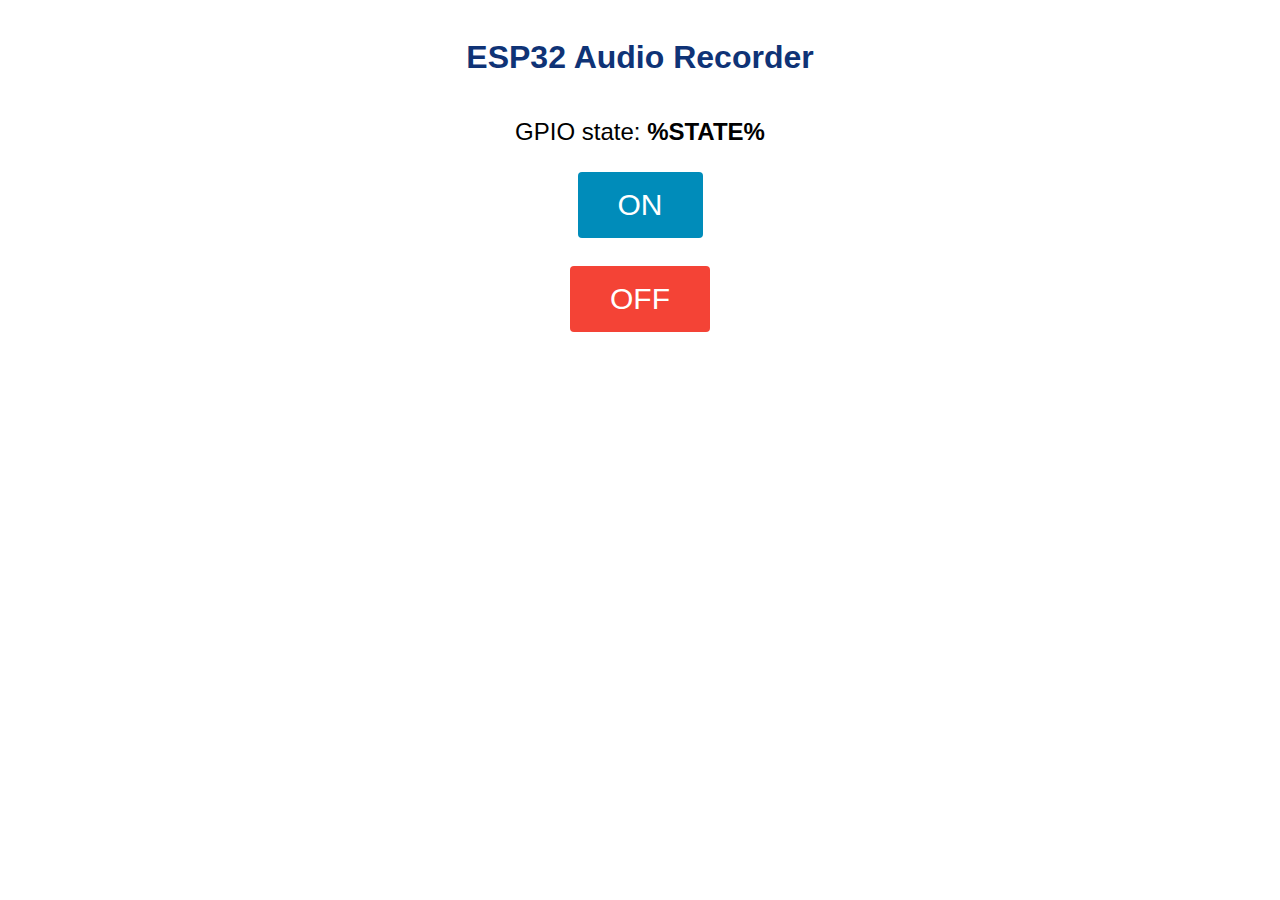
<file: esp32-audio-recorder/esp32_webserver_SPIFFS/data/index.html>
<!DOCTYPE html>
<html lang="en-US">

<head>
    <meta charset="utf-8" />
    <meta name="viewport" content="width=device-width, initial-scale=1.0" />
    <link rel="icon" href="data:," />
    <link rel="stylesheet" type="text/css" href="style.css" />
    <script defer type="application/javascript" src="script.js"></script>
    <title>ESP32 Audio Recorder</title>
</head>

<body>
    <h1>ESP32 Audio Recorder</h1>
    <p>GPIO state: <strong>%STATE%</strong></p>
    <p><a href="/on"><button class="button">ON</button></a></p>
    <p><a href="/off"><button class="button button2">OFF</button></a></p>
    <div style="display: none;">
        <button onclick="toggleLED()">Push Me!</button>
    </div>
</body>

</html>
</file>
<file: esp32-audio-recorder/esp32_webserver_SPIFFS/data/style.css>
html {
    font-family: Helvetica;
    display: inline-block;
    margin: 0px auto;
    text-align: center;
}

h1 {
    color: #0F3376;
    padding: 2vh;
}

p {
    font-size: 1.5rem;
}

.button {
    display: inline-block;
    background-color: #008CBA;
    border: none;
    border-radius: 4px;
    color: white;
    padding: 16px 40px;
    text-decoration: none;
    font-size: 30px;
    margin: 2px;
    cursor: pointer;
}

.button2 {
    background-color: #f44336;
}
</file>
